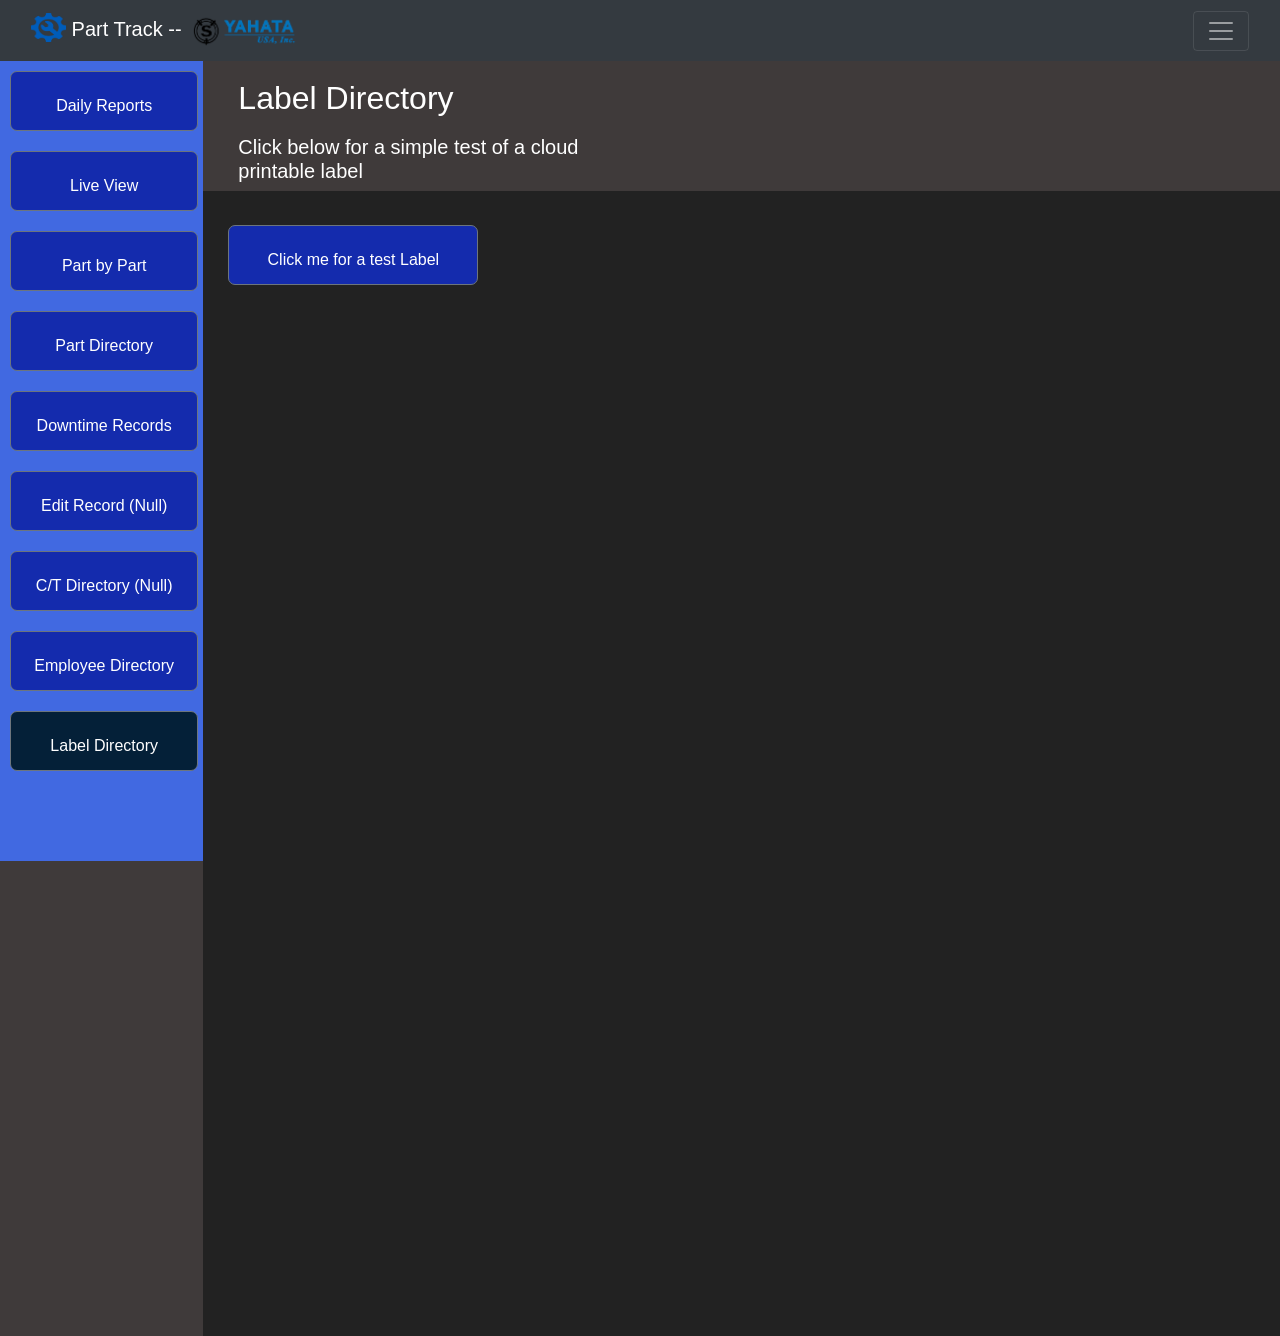
<file: adminPanels/adminLabels.html>
<!DOCTYPE html>
<html lang="en">
<head>
    <meta charset="UTF-8">
    <meta http-equiv="X-UA-Compatible" content="IE=edge">
    <meta name="viewport" content="width=device-width, initial-scale=1.0">
    <title>Part-Track</title>

    <!-- Jquery -->
	<script src="https://cdnjs.cloudflare.com/ajax/libs/jquery/3.2.1/jquery.min.js"></script>
	
	<!-- Bootstrap -->
	<link rel="stylesheet" href="https://maxcdn.bootstrapcdn.com/bootstrap/4.0.0/css/bootstrap.min.css">
  <script src="https://cdn.jsdelivr.net/npm/bootstrap@5.0.0-beta2/dist/js/bootstrap.bundle.min.js" integrity="sha384-b5kHyXgcpbZJO/tY9Ul7kGkf1S0CWuKcCD38l8YkeH8z8QjE0GmW1gYU5S9FOnJ0" crossorigin="anonymous"></script>

  

    
    <style>
        #clickme{
          color: white;
        }
        body{
            background-color: grey;
        }
        .container{
            background-color: rgb(169, 176, 187);
        }
        .card{
            /* margin:5px; */
            border-width: 3px;
        }
        .navbar{
            /* width: 110%; */
        }
        .btn-group{
            align-items: center;
            align-content: center;
            width: 100%;
            height: 40px;
        }
        .btn{
            align-items: center;
            align-content: center;
            width: 100%;
            /* margin: 10px; */
            height: 60px;
            padding-top: 15px;
            background-color:rgb(20, 43, 173);
            
        }
        .btn-group{
          padding-top: 35px;
          margin-left: 0px;
          margin-right: 0px;
        }
        #time,
        #totalDowntime,
        #totalRunTime{
          font-size: 20px;
          font-weight: bold;
        }
        .sidebtn{
          margin:10px;
        }
        #control,
        #simulate,
        #resume{
            height:60px;
        }
        #changeoverButton{
            margin-bottom:8px;
        }
        #partPic{
            height: 245px;
            /* width: 95%; */
            border-radius: 8px;
        }
        #dtreasons{
            margin-top: 10px;
            height: 50px;
        }
        .downTime{
            width:110%;
        }
        #helpButton{
            background-color: red;
            height: 70px;
            font-weight: bold;
        }
        #endpart{
            background-color: red;
        }
        #dropdownMenuButton1{
            background-color: grey;
        }
        .card{
          border-radius: 10px;
        }
        #cardA{
          background-color: lightgreen;
        }
        #cardB{
          background-color: salmon;
        }
        #card-name{
          padding-top: 5px;
          padding-left: 5px;
        }
        hr{
          margin: 6px 0px;
        }
        #help{
          background-color: red;
          height: 60px;
          font-size: larger;
          font-weight: 500;
          color:white;
        }
        #p11{
          height: 300px;
        }
        #topish{
          margin-bottom: 15px;
        }
        #p1,
        #p2{
          background-color:rgb(15, 33, 136);
        }
        .btn2{
          background-color: rgb(7, 46, 83);
        }
        #clickForCSV{
          margin: 15px;
        }
    </style>

    <link rel="stylesheet" href="adminStyle.css">

    <style>
      #adminlabels{
        background-color: rgb(4, 32, 56);
      }
    </style>

</head>


<body>
    
    <!--Nav -->
    <nav class="navbar navbar-dark bg-dark">
        <div class="container-fluid">
         <a class="navbar-brand" href="#">
      <img src="../images/bluegear.png" alt="" width="35" height="29" class="d-inline-block align-top">
      
      Part Track -- 
      <img src="../images/Yahata.png" alt="Yahata - USA" height="35">
      
       </a>
       <button class="navbar-toggler" type="button" data-bs-toggle="collapse" data-bs-target="#navbarNavAltMarkup" aria-controls="navbarNavAltMarkup" aria-expanded="false" aria-label="Toggle navigation">
          <span class="navbar-toggler-icon"></span>
        </button>
       <div class="collapse navbar-collapse" id="navbarNavAltMarkup">
          <div class="navbar-nav">
            <a class="nav-link active" aria-current="page" href="../index.html">Operator Login</a>
            <!-- <a class="nav-link" href="#">Start Day</a> -->
            <a class="nav-link" href="#">Settings</a>
            <!-- <a class="nav-link" href="../index.html" tabindex="-1" aria-disabled="true">End Day</a> -->
            <!-- <a class="nav-link" href="tester.html">Admin</a> -->
            <a class="nav-link" href="../forklift.html">Material Operator</a>
            <a class="nav-link" href="../index.html">Robot Test</a>
            <a class="nav-link" href="adminPHP.php">PHP TEST</a>




          </div>
        </div>
      </div>
   </nav>

   <!-- columns -->
   <div class="row">
       <div class="col-md-2" id="sidebar">
        <a class="btn btn-secondary sidebtn" href="admin.html" role="button">Daily Reports</a>
        <a class="btn btn-secondary sidebtn" href="adminLiveView.html" role="button">Live View</a>
        <a class="btn btn-secondary sidebtn" id="pbp" href="adminPBP.html" role="button">Part by Part</a>
        <a class="btn btn-secondary sidebtn"  href="partdirectory.html" role="button">Part Directory</a>
        <a class="btn btn-secondary sidebtn" href="downtime.html" role="button">Downtime Records </a>
        <a class="btn btn-secondary sidebtn" href="" role="button">Edit Record (Null)</a>
        <a class="btn btn-secondary sidebtn" href="" role="button">C/T Directory (Null)</a>
        <a class="btn btn-secondary sidebtn" href="employeeDirectory.html" role="button">Employee Directory</a>
        <a class="btn btn-secondary sidebtn" id="adminlabels" href="adminLabels.html" role="button">Label Directory</a>


        <!-- <button id="clickme">Here its a test</button> -->


       </div>

       
       <div class="col-md-10">

        <!-- This will be the top bar -->
        <div class="row" id="navrow">

          <div class="col-md-5">
            <h2 id="panelTitle">Label Directory</h2><h5 id="panelTitle">Click below for a simple test of a cloud printable label</h5>
          </div>

          <div class="col-md-2">

            <!-- <a class="btn btn-secondary sidebtn" id="clickme" role="button">View Weeks Report</a> -->

          </div>

          <div class="col-md-4" id="centerish" style="float: left;">
              <!-- Here we will have the button groups -->
              <div class="btn-group" role="group" aria-label="Basic example">
                <!-- <button type="button" class="btn btn-primary" id="r1">Robot 1</button> -->


              </div>

          </div>
          <div class="col-md-1">
            <!-- <button type="button" id="clickForCSV" class="btn btn-info" style="margin-top: 5px;">Get CSV</button> -->

          </div>

          <!-- This is the output box -->
      </div>
           <div class="row">
               <div class="col-md-12" id="outputBox">
                <br>
                   <!-- TABLE -->
                   <a class="btn btn-secondary sidebtn" href="labelidea.pdf" role="button" style="width: 250px;">Click me for a test Label</a>

                  <!-- End of table -->

               </div>
           </div>
       </div>
   </div>

   <script>

       $("labelbutton").on('click', function(){
           
       })



// ==========================================================================
// ==========================================================================
// Robot 1 
$("#r1").on("click", function(){
  console.log("Button for robot 1");
  var r1Table = [
  ["2021-03-01", 1, "YRWM-1", "James Franco",  "K1234-24252", 100, "00:00:00", "00:00:00", "00:00:00"],
  ["2021-03-01", 2, "YRWM-1", "James Franco",  "K1234-24252", 419, "00:00:00", "00:00:00", "00:00:00"],
  ["2021-03-01", 3, "YRWM-1", "James Franco",  "K1234-24252", 88,  "00:00:00", "00:00:00", "00:00:00"],
  
  ["2021-03-02", 1, "YRWM-1", "James Franco",  "K1234-24252", 100, "00:00:00", "00:00:00", "00:00:00"],
  ["2021-03-02", 2, "YRWM-1", "James Franco",  "K1234-24252", 419, "00:00:00", "00:00:00", "00:00:00"],
  ["2021-03-02", 3, "YRWM-1", "James Franco",  "K1234-24252", 105, "00:00:00", "00:00:00", "00:00:00"],

  ["2021-03-03", 1, "YRWM-1", "James Franco",  "K1234-24252", 103, "00:00:00", "00:00:00", "00:00:00"],
  ["2021-03-03", 2, "YRWM-1", "James Franco",  "K1234-24252", 405, "00:00:00", "00:00:00", "00:00:00"],
  ["2021-03-03", 3, "YRWM-1", "James Franco",  "K1234-24252", 108, "00:00:00", "00:00:00", "00:00:00"],

  ["2021-03-04", 1, "YRWM-1", "James Franco",  "K1234-24252", 118, "00:00:00", "00:00:00", "00:00:00"],
  ["2021-03-04", 2, "YRWM-1", "James Franco",  "K1234-24252", 419, "00:00:00", "00:00:00", "00:00:00"],
  ["2021-03-04", 3, "YRWM-1", "James Franco",  "K1234-24252", 100, "00:00:00", "00:00:00", "00:00:00"],

  ["2021-03-05", 1, "YRWM-1", "James Franco",  "K1234-24252", 100, "00:00:00", "00:00:00", "00:00:00"],
  ["2021-03-05", 2, "YRWM-1", "James Franco",  "K1234-24252", 393, "00:00:00", "00:00:00", "00:00:00"],
  ["2021-03-05", 3, "YRWM-1", "James Franco",  "K1234-24252", 99, "00:00:00", "00:00:00", "00:00:00"]
  ]

  var cell;

var renderedTable = '';
for(var r = 0; r < r1Table.length; r++){
  renderedTable += '<tr>';
  // console.log(tableArr[i]);
  for(var c = 0; c < r1Table[0].length; c++)
  {
    cell = r1Table[r][c];
    // console.log(tableArr[r][c]);
    renderedTable += '<td>' +  cell + '</td>';

  }
  renderedTable += '</tr>';
}

    var button = '<button type="button" id="clickForCSV" class="btn btn-info" style="margin-top: 5px;">Get CSV</button>';

    $("#letsgo").html(renderedTable);

    $("#letsgo").append('<br>');
      $("#letsgo").append('<br>');

      $("#letsgo").append('<br>');

      $("#letsgo").append(button);

    // ===========================================================================================
    // ===========================================================================================


      let csvContent = "data:text/csv;charset=utf-8,";

    r1Table.forEach(function(rowArray) {
        let row = rowArray.join(",");
        csvContent += row + "\r\n";
    });

    console.log(rows);
    console.log(csvContent);

    $("#clickForCSV").on("click", function(){
    var encodedUri = encodeURI(csvContent);
    var link = document.createElement("a");
    link.setAttribute("href", encodedUri);
    link.setAttribute("download", "my_data.csv");
    document.body.appendChild(link); // Required for FF

    link.click();
})


})

// ==========================================================================
// ==========================================================================
// Robot 2 
$("#r2").on("click", function(){
  console.log("Button for robot 2");

  var r2Table = [
  ["2021-03-01", 1, "YRWM-2", "Robert Downey JR",  "K1234-24252", 67, "00:00:00", "00:00:00", "00:00:00"],
  ["2021-03-01", 2, "YRWM-2", "Robert Downey JR",  "K1234-24252", 253, "00:00:00", "00:00:00", "00:00:00"],
  ["2021-03-01", 3, "YRWM-2", "Robert Downey JR",  "K1234-24252", 64, "00:00:00", "00:00:00", "00:00:00"],

  ["2021-03-02", 1, "YRWM-2", "Robert Downey JR",  "K1234-24252", 67, "00:00:00", "00:00:00", "00:00:00"],
  ["2021-03-02", 2, "YRWM-2", "Robert Downey JR",  "K1234-24252", 253, "00:00:00", "00:00:00", "00:00:00"],
  ["2021-03-02", 3, "YRWM-2", "Robert Downey JR",  "K1234-24252", 64, "00:00:00", "00:00:00", "00:00:00"],

  ["2021-03-03", 1, "YRWM-2", "Robert Downey JR",  "K1234-24252", 64, "00:00:00", "00:00:00", "00:00:00"],
  ["2021-03-03", 2, "YRWM-2", "Robert Downey JR",  "K1234-24252", 253, "00:00:00", "00:00:00", "00:00:00"],
  ["2021-03-03", 3, "YRWM-2", "Robert Downey JR",  "K1234-24252", 64, "00:00:00", "00:00:00", "00:00:00"],

  ["2021-03-04", 1, "YRWM-2", "Robert Downey JR",  "K1234-24252", 67, "00:00:00", "00:00:00", "00:00:00"],
  ["2021-03-04", 2, "YRWM-2", "Robert Downey JR",  "K1234-24252", 253, "00:00:00", "00:00:00", "00:00:00"],
  ["2021-03-04", 3, "YRWM-2", "Robert Downey JR",  "K1234-24252", 64, "00:00:00", "00:00:00", "00:00:00"],

  ["2021-03-05", 1, "YRWM-2", "Robert Downey JR",  "K1234-24252", 64, "00:00:00", "00:00:00", "00:00:00"],
  ["2021-03-05", 2, "YRWM-2", "Robert Downey JR",  "K1234-24252", 253, "00:00:00", "00:00:00", "00:00:00"],
  ["2021-03-05", 3, "YRWM-2", "Robert Downey JR",  "K1234-24252", 67, "00:00:00", "00:00:00", "00:00:00"]
  ]

  var cell;

var renderedTable = '';
for(var r = 0; r < r2Table.length; r++){
  renderedTable += '<tr>';
  // console.log(tableArr[i]);
  for(var c = 0; c < r2Table[0].length; c++)
  {
    cell = r2Table[r][c];
    // console.log(tableArr[r][c]);
    renderedTable += '<td>' +  cell + '</td>';

  }
  renderedTable += '</tr>';
}

var button = '<button type="button" id="clickForCSV" class="btn btn-info" style="margin-top: 5px;">Get CSV</button>';

$("#letsgo").html(renderedTable);

$("#letsgo").append('<br>');
  $("#letsgo").append('<br>');

  $("#letsgo").append('<br>');

  $("#letsgo").append(button);

  // ===========================================================================================
  // ===========================================================================================
  let csvContent = "data:text/csv;charset=utf-8,";

r2Table.forEach(function(rowArray) {
    let row = rowArray.join(",");
    csvContent += row + "\r\n";
});

console.log(rows);
console.log(csvContent);

$("#clickForCSV").on("click", function(){
var encodedUri = encodeURI(csvContent);
var link = document.createElement("a");
link.setAttribute("href", encodedUri);
link.setAttribute("download", "my_data.csv");
document.body.appendChild(link); // Required for FF

link.click();
})
  
})


// ==========================================================================
// ==========================================================================
// Robot 3 
$("#r3").on("click", function(){
  console.log("Button for robot 3");

  var r3Table = [
  ["2021-03-01", 1, "YRWM-3", "Anne Hathaway",  "K1234-24252", 34, "00:00:00", "00:00:00", "00:00:00"],
  ["2021-03-01", 2, "YRWM-3", "Anne Hathaway",  "K1234-24252", 121, "00:00:00", "00:00:00", "00:00:00"],
  ["2021-03-01", 3, "YRWM-3", "Anne Hathaway",  "K1234-24252", 21,"00:00:00", "00:00:00", "00:00:00"],

  ["2021-03-02", 1, "YRWM-3", "Anne Hathaway",  "K1234-24252", 28, "00:00:00", "00:00:00", "00:00:00"],
  ["2021-03-02", 2, "YRWM-3", "Anne Hathaway",  "K1234-24252", 128, "00:00:00", "00:00:00", "00:00:00"],
  ["2021-03-02", 3, "YRWM-3", "Anne Hathaway",  "K1234-24252", 34, "00:00:00", "00:00:00", "00:00:00"],

  ["2021-03-03", 1, "YRWM-3", "Anne Hathaway",  "K1234-24252", 34, "00:00:00", "00:00:00", "00:00:00"],
  ["2021-03-03", 2, "YRWM-3", "Anne Hathaway",  "K1234-24252", 126, "00:00:00", "00:00:00", "00:00:00"],
  ["2021-03-03", 3, "YRWM-3", "Anne Hathaway",  "K1234-24252", 32,  "00:00:00", "00:00:00", "00:00:00"],

  ["2021-03-04", 1, "YRWM-3", "Anne Hathaway",  "K1234-24252", 34, "00:00:00", "00:00:00", "00:00:00"],
  ["2021-03-04", 2, "YRWM-3", "Anne Hathaway",  "K1234-24252", 121, "00:00:00", "00:00:00", "00:00:00"],
  ["2021-03-04", 3, "YRWM-3", "Anne Hathaway",  "K1234-24252", 33, "00:00:00", "00:00:00", "00:00:00"],

  ["2021-03-05", 1, "YRWM-3", "Anne Hathaway",  "K1234-24252", 33, "00:00:00", "00:00:00", "00:00:00"],
  ["2021-03-05", 2, "YRWM-3", "Anne Hathaway",  "K1234-24252", 121, "00:00:00", "00:00:00", "00:00:00"],
  ["2021-03-05", 3, "YRWM-3", "Anne Hathaway",  "K1234-24252", 34, "00:00:00", "00:00:00", "00:00:00"]
  ]

  var cell;

var renderedTable = '';
for(var r = 0; r < r3Table.length; r++){
  renderedTable += '<tr>';
  // console.log(tableArr[i]);
  for(var c = 0; c < r3Table[0].length; c++)
  {
    cell = r3Table[r][c];
    // console.log(tableArr[r][c]);
    renderedTable += '<td>' +  cell + '</td>';

  }
  renderedTable += '</tr>';
}

var button = '<button type="button" id="clickForCSV" class="btn btn-info" style="margin-top: 5px;">Get CSV</button>';

$("#letsgo").html(renderedTable);

$("#letsgo").append('<br>');
  $("#letsgo").append('<br>');

  $("#letsgo").append('<br>');

  $("#letsgo").append(button);

  // ===========================================================================================
  // ===========================================================================================
  let csvContent = "data:text/csv;charset=utf-8,";

r3Table.forEach(function(rowArray) {
    let row = rowArray.join(",");
    csvContent += row + "\r\n";
});

console.log(rows);
console.log(csvContent);

$("#clickForCSV").on("click", function(){
var encodedUri = encodeURI(csvContent);
var link = document.createElement("a");
link.setAttribute("href", encodedUri);
link.setAttribute("download", "my_data.csv");
document.body.appendChild(link); // Required for FF

link.click();
})
  
})


// ==========================================================================
// ==========================================================================
// Robot 4
$("#r4").on("click", function(){
  console.log("Button for robot 4");

  var r4Table = [
  ["2021-03-01", 1, "YRWM-4", "Michael Caine",  "K1234-24252", 44, "00:00:00", "00:00:00", "00:00:00"],
  ["2021-03-01", 2, "YRWM-4", "Michael Caine",  "K1234-24252", 180, "00:00:00", "00:00:00", "00:00:00"],
  ["2021-03-01", 3, "YRWM-4", "Michael Caine",  "K1234-24252", 49, "00:00:00", "00:00:00", "00:00:00"],

  ["2021-03-02", 1, "YRWM-4", "Michael Caine",  "K1234-24252", 44, "00:00:00", "00:00:00", "00:00:00"],
  ["2021-03-02", 2, "YRWM-4", "Michael Caine",  "K1234-24252", 177, "00:00:00", "00:00:00", "00:00:00"],
  ["2021-03-02", 3, "YRWM-4", "Michael Caine",  "K1234-24252", 53, "00:00:00", "00:00:00", "00:00:00"],

  ["2021-03-03", 1, "YRWM-4", "Michael Caine",  "K1234-24252", 49, "00:00:00", "00:00:00", "00:00:00"],
  ["2021-03-03", 2, "YRWM-4", "Michael Caine",  "K1234-24252", 192, "00:00:00", "00:00:00", "00:00:00"],
  ["2021-03-03", 3, "YRWM-4", "Michael Caine",  "K1234-24252", 53, "00:00:00", "00:00:00", "00:00:00"],

  ["2021-03-04", 1, "YRWM-4", "Michael Caine",  "K1234-24252", 49, "00:00:00", "00:00:00", "00:00:00"],
  ["2021-03-04", 2, "YRWM-4", "Michael Caine",  "K1234-24252", 177, "00:00:00", "00:00:00", "00:00:00"],
  ["2021-03-04", 3, "YRWM-4", "Michael Caine",  "K1234-24252", 44, "00:00:00", "00:00:00", "00:00:00"],

  ["2021-03-05", 1, "YRWM-4", "Michael Caine",  "K1234-24252", 53, "00:00:00", "00:00:00", "00:00:00"],
  ["2021-03-05", 2, "YRWM-4", "Michael Caine",  "K1234-24252", 186, "00:00:00", "00:00:00", "00:00:00"],
  ["2021-03-05", 3, "YRWM-4", "Michael Caine",  "K1234-24252", 44, "00:00:00", "00:00:00", "00:00:00"]
  ]

  var cell;

var renderedTable = '';
for(var r = 0; r < r4Table.length; r++){
  renderedTable += '<tr>';
  // console.log(tableArr[i]);
  for(var c = 0; c < r4Table[0].length; c++)
  {
    cell = r4Table[r][c];
    // console.log(tableArr[r][c]);
    renderedTable += '<td>' +  cell + '</td>';

  }
  renderedTable += '</tr>';
}

var button = '<button type="button" id="clickForCSV" class="btn btn-info" style="margin-top: 5px;">Get CSV</button>';

$("#letsgo").html(renderedTable);

$("#letsgo").append('<br>');
  $("#letsgo").append('<br>');

  $("#letsgo").append('<br>');

  $("#letsgo").append(button);

  // ===========================================================================================
  // ===========================================================================================
  let csvContent = "data:text/csv;charset=utf-8,";

r4Table.forEach(function(rowArray) {
    let row = rowArray.join(",");
    csvContent += row + "\r\n";
});

console.log(rows);
console.log(csvContent);

$("#clickForCSV").on("click", function(){
var encodedUri = encodeURI(csvContent);
var link = document.createElement("a");
link.setAttribute("href", encodedUri);
link.setAttribute("download", "my_data.csv");
document.body.appendChild(link); // Required for FF

link.click();
})
  
})



// ==========================================================================
// ==========================================================================
// Session 1
$("#session1").on('click', function() {
  console.log("Hello, this is a test for session1");

  var session1Table = [
  ["2021-03-01", 1, "YRWM-1", "James Franco",  "K1234-24252", 120, "00:00:00", "00:00:00", "00:00:00"],
["2021-03-02", 1, "YRWM-1", "James Franco",  "K1234-24252", 118, "00:00:00", "00:00:00", "00:00:00"],
["2021-03-03", 1, "YRWM-1", "James Franco",  "K1234-24252", 120, "00:00:00", "00:00:00", "00:00:00"],
["2021-03-04", 1, "YRWM-1", "James Franco",  "K1234-24252", 120, "00:00:00", "00:00:00", "00:00:00"],
["2021-03-05", 1, "YRWM-1", "James Franco",  "K1234-24252", 108, "00:00:00", "00:00:00", "00:00:00"],

// Robot 2

["2021-03-01", 1, "YRWM-2", "Robert Downey JR",  "K1234-24252", 116, "00:00:00", "00:00:00", "00:00:00"],
["2021-03-02", 1, "YRWM-2", "Robert Downey JR",  "K1234-24252", 120, "00:00:00", "00:00:00", "00:00:00"],
["2021-03-03", 1, "YRWM-2", "Robert Downey JR",  "K1234-24252", 113, "00:00:00", "00:00:00", "00:00:00"],
["2021-03-04", 1, "YRWM-2", "Robert Downey JR",  "K1234-24252", 107, "00:00:00", "00:00:00", "00:00:00"],
["2021-03-05", 1, "YRWM-2", "Robert Downey JR",  "K1234-24252", 120, "00:00:00", "00:00:00", "00:00:00"],

// Robot 3
["2021-03-01", 1, "YRWM-3", "Anne Hathaway",  "K1234-24252", 105, "00:00:00", "00:00:00", "00:00:00"],
["2021-03-02", 1, "YRWM-3", "Anne Hathaway",  "K1234-24252", 120, "00:00:00", "00:00:00", "00:00:00"],
["2021-03-03", 1, "YRWM-3", "Anne Hathaway",  "K1234-24252", 122, "00:00:00", "00:00:00", "00:00:00"],
["2021-03-04", 1, "YRWM-3", "Anne Hathaway",  "K1234-24252", 118, "00:00:00", "00:00:00", "00:00:00"],
["2021-03-05", 1, "YRWM-3", "Anne Hathaway",  "K1234-24252", 125, "00:00:00", "00:00:00", "00:00:00"],



// Robot 4
["2021-03-01", 1, "YRWM-4", "Michael Caine",  "K1234-24252", 110, "00:00:00", "00:00:00", "00:00:00"],
["2021-03-02", 1, "YRWM-4", "Michael Caine",  "K1234-24252", 120, "00:00:00", "00:00:00", "00:00:00"],
["2021-03-03", 1, "YRWM-4", "Michael Caine",  "K1234-24252", 114, "00:00:00", "00:00:00", "00:00:00"],
["2021-03-04", 1, "YRWM-4", "Michael Caine",  "K1234-24252", 119, "00:00:00", "00:00:00", "00:00:00"],
["2021-03-05", 1, "YRWM-4", "Michael Caine",  "K1234-24252", 112, "00:00:00", "00:00:00", "00:00:00"]


  ]
  var cell;

var renderedTable = '';
for(var r = 0; r < session1Table.length; r++){
  renderedTable += '<tr>';
  // console.log(tableArr[i]);
  for(var c = 0; c < session1Table[0].length; c++)
  {
    cell = session1Table[r][c];
    // console.log(tableArr[r][c]);
    renderedTable += '<td>' +  cell + '</td>';

  }
  renderedTable += '</tr>';
}

var button = '<button type="button" id="clickForCSV" class="btn btn-info" style="margin-top: 5px;">Get CSV</button>';

$("#letsgo").html(renderedTable);

$("#letsgo").append('<br>');
  $("#letsgo").append('<br>');

  $("#letsgo").append('<br>');

  $("#letsgo").append(button);

  // ===========================================================================================
  // ===========================================================================================
  let csvContent = "data:text/csv;charset=utf-8,";

  session1Table.forEach(function(rowArray) {
    let row = rowArray.join(",");
    csvContent += row + "\r\n";
});

console.log(rows);
console.log(csvContent);

$("#clickForCSV").on("click", function(){
var encodedUri = encodeURI(csvContent);
var link = document.createElement("a");
link.setAttribute("href", encodedUri);
link.setAttribute("download", "my_data.csv");
document.body.appendChild(link); // Required for FF

link.click();
})


});

// ==========================================================================
// ==========================================================================
// Session 2
$("#session2").on('click', function() {
  console.log("Hello, this is a test for session1");

  var session2Table = [
  ["2021-03-01", 2, "YRWM-1", "James Franco",  "K1234-24252", 488, "00:00:00", "00:00:00", "00:00:00"],
  ["2021-03-02", 2, "YRWM-1", "James Franco",  "K1234-24252", 478, "00:00:00", "00:00:00", "00:00:00"],
  ["2021-03-03", 2, "YRWM-1", "James Franco",  "K1234-24252", 488, "00:00:00", "00:00:00", "00:00:00"],
  ["2021-03-04", 2, "YRWM-1", "James Franco",  "K1234-24252", 478, "00:00:00", "00:00:00", "00:00:00"],
  ["2021-03-05", 2, "YRWM-1", "James Franco",  "K1234-24252", 469, "00:00:00", "00:00:00", "00:00:00"],

  // Robot 2

  ["2021-03-01", 2, "YRWM-2", "Robert Downey JR",  "K1234-24252", 478, "00:00:00", "00:00:00", "00:00:00"],
  ["2021-03-02", 2, "YRWM-2", "Robert Downey JR",  "K1234-24252", 488, "00:00:00", "00:00:00", "00:00:00"],
  ["2021-03-03", 2, "YRWM-2", "Robert Downey JR",  "K1234-24252", 484, "00:00:00", "00:00:00", "00:00:00"],
  ["2021-03-04", 2, "YRWM-2", "Robert Downey JR",  "K1234-24252", 475, "00:00:00", "00:00:00", "00:00:00"],
  ["2021-03-05", 2, "YRWM-2", "Robert Downey JR",  "K1234-24252", 453, "00:00:00", "00:00:00", "00:00:00"],


  // Robot 3
  ["2021-03-01", 2, "YRWM-3", "Anne Hathaway",  "K1234-24252", 467, "00:00:00", "00:00:00", "00:00:00"],
  ["2021-03-02", 2, "YRWM-3", "Anne Hathaway",  "K1234-24252", 465, "00:00:00", "00:00:00", "00:00:00"],
  ["2021-03-03", 2, "YRWM-3", "Anne Hathaway",  "K1234-24252", 476, "00:00:00", "00:00:00", "00:00:00"],
  ["2021-03-04", 2, "YRWM-3", "Anne Hathaway",  "K1234-24252", 475, "00:00:00", "00:00:00", "00:00:00"],
  ["2021-03-05", 2, "YRWM-3", "Anne Hathaway",  "K1234-24252", 488, "00:00:00", "00:00:00", "00:00:00"],

  
  // Robot 4
  ["2021-03-01", 2, "YRWM-4", "Michael Caine",  "K1234-24252", 485, "00:00:00", "00:00:00", "00:00:00"],
  ["2021-03-02", 2, "YRWM-4", "Michael Caine",  "K1234-24252", 497, "00:00:00", "00:00:00", "00:00:00"],
  ["2021-03-03", 2, "YRWM-4", "Michael Caine",  "K1234-24252", 486, "00:00:00", "00:00:00", "00:00:00"],
  ["2021-03-04", 2, "YRWM-4", "Michael Caine",  "K1234-24252", 488, "00:00:00", "00:00:00", "00:00:00"],
  ["2021-03-05", 2, "YRWM-4", "Michael Caine",  "K1234-24252", 488, "00:00:00", "00:00:00", "00:00:00"]
  ]
  
  var cell;

var renderedTable = '';
for(var r = 0; r < session2Table.length; r++){
  renderedTable += '<tr>';
  // console.log(tableArr[i]);
  for(var c = 0; c < session2Table[0].length; c++)
  {
    cell = session2Table[r][c];
    // console.log(tableArr[r][c]);
    renderedTable += '<td>' +  cell + '</td>';

  }
  renderedTable += '</tr>';
}

var button = '<button type="button" id="clickForCSV" class="btn btn-info" style="margin-top: 5px;">Get CSV</button>';

$("#letsgo").html(renderedTable);

$("#letsgo").append('<br>');
  $("#letsgo").append('<br>');

  $("#letsgo").append('<br>');

  $("#letsgo").append(button);

  // ===========================================================================================
  // ===========================================================================================
  let csvContent = "data:text/csv;charset=utf-8,";

session2Table.forEach(function(rowArray) {
    let row = rowArray.join(",");
    csvContent += row + "\r\n";
});

console.log(rows);
console.log(csvContent);

$("#clickForCSV").on("click", function(){
var encodedUri = encodeURI(csvContent);
var link = document.createElement("a");
link.setAttribute("href", encodedUri);
link.setAttribute("download", "my_data.csv");
document.body.appendChild(link); // Required for FF

link.click();
})

});

// ==========================================================================
// ==========================================================================
// Session 3
$("#session3").on('click', function() {
  console.log("Hello, this is a test for session1");

  var session3Table = [
  ["2021-03-01", 3, "YRWM-1", "James Franco",  "K1234-24252", 488, "00:00:00", "00:00:00", "00:00:00"],
  

  ["2021-03-02", 3, "YRWM-1", "James Franco",  "K1234-24252", 488, "00:00:00", "00:00:00", "00:00:00"],


  ["2021-03-03", 3, "YRWM-1", "James Franco",  "K1234-24252", 488, "00:00:00", "00:00:00", "00:00:00"],


  ["2021-03-04", 3, "YRWM-1", "James Franco",  "K1234-24252", 488, "00:00:00", "00:00:00", "00:00:00"],


  ["2021-03-05", 3, "YRWM-1", "James Franco",  "K1234-24252", 488, "00:00:00", "00:00:00", "00:00:00"],

  // Robot 2

  ["2021-03-01", 3, "YRWM-2", "Robert Downey JR",  "K1234-24252", 488, "00:00:00", "00:00:00", "00:00:00"],


  ["2021-03-02", 3, "YRWM-2", "Robert Downey JR",  "K1234-24252", 488, "00:00:00", "00:00:00", "00:00:00"],


  ["2021-03-03", 3, "YRWM-2", "Robert Downey JR",  "K1234-24252", 488, "00:00:00", "00:00:00", "00:00:00"],


  ["2021-03-04", 3, "YRWM-2", "Robert Downey JR",  "K1234-24252", 488, "00:00:00", "00:00:00", "00:00:00"],


  ["2021-03-05", 3, "YRWM-2", "Robert Downey JR",  "K1234-24252", 488, "00:00:00", "00:00:00", "00:00:00"],


  // Robot 3

  ["2021-03-01", 3, "YRWM-3", "Anne Hathaway",  "K1234-24252", 488, "00:00:00", "00:00:00", "00:00:00"],


  ["2021-03-02", 3, "YRWM-3", "Anne Hathaway",  "K1234-24252", 488, "00:00:00", "00:00:00", "00:00:00"],


  ["2021-03-03", 3, "YRWM-3", "Anne Hathaway",  "K1234-24252", 488, "00:00:00", "00:00:00", "00:00:00"],


  ["2021-03-04", 3, "YRWM-3", "Anne Hathaway",  "K1234-24252", 488, "00:00:00", "00:00:00", "00:00:00"],


  ["2021-03-05", 3, "YRWM-3", "Anne Hathaway",  "K1234-24252", 488, "00:00:00", "00:00:00", "00:00:00"],

  
  // Robot 4

  ["2021-03-01", 3, "YRWM-4", "Michael Caine",  "K1234-24252", 488, "00:00:00", "00:00:00", "00:00:00"],


  ["2021-03-02", 3, "YRWM-4", "Michael Caine",  "K1234-24252", 488, "00:00:00", "00:00:00", "00:00:00"],


  ["2021-03-03", 3, "YRWM-4", "Michael Caine",  "K1234-24252", 488, "00:00:00", "00:00:00", "00:00:00"],


  ["2021-03-04", 3, "YRWM-4", "Michael Caine",  "K1234-24252", 488, "00:00:00", "00:00:00", "00:00:00"],

  ["2021-03-05", 3, "YRWM-4", "Michael Caine",  "K1234-24252", 488, "00:00:00", "00:00:00", "00:00:00"]
  ]


    
  var cell;

var renderedTable = '';
for(var r = 0; r < session3Table.length; r++){
  renderedTable += '<tr>';
  // console.log(tableArr[i]);
  for(var c = 0; c < session3Table[0].length; c++)
  {
    cell = session3Table[r][c];
    // console.log(tableArr[r][c]);
    renderedTable += '<td>' +  cell + '</td>';

  }
  renderedTable += '</tr>';
}

var button = '<button type="button" id="clickForCSV" class="btn btn-info" style="margin-top: 5px;">Get CSV</button>';

$("#letsgo").html(renderedTable);

$("#letsgo").append('<br>');
  $("#letsgo").append('<br>');

  $("#letsgo").append('<br>');

  $("#letsgo").append(button);

  // ===========================================================================================
  // ===========================================================================================
  let csvContent = "data:text/csv;charset=utf-8,";

session3Table.forEach(function(rowArray) {
    let row = rowArray.join(",");
    csvContent += row + "\r\n";
});

console.log(rows);
console.log(csvContent);

$("#clickForCSV").on("click", function(){
var encodedUri = encodeURI(csvContent);
var link = document.createElement("a");
link.setAttribute("href", encodedUri);
link.setAttribute("download", "my_data.csv");
document.body.appendChild(link); // Required for FF

link.click();
})

});

// ==========================================================================
// ==========================================================================


    // Here I will try to make a table out of an array
//setup our table array
var tableArr = [

  ["2021-03-01", 1, "YRWM-1", "James Franco",  "K1234-24252", 100, "00:00:00", "00:00:00", "00:00:00"],
  ["2021-03-01", 2, "YRWM-1", "James Franco",  "K1234-24252", 419, "00:00:00", "00:00:00", "00:00:00"],
  ["2021-03-01", 3, "YRWM-1", "James Franco",  "K1234-24252", 88,  "00:00:00", "00:00:00", "00:00:00"],
  
  ["2021-03-02", 1, "YRWM-1", "James Franco",  "K1234-24252", 100, "00:00:00", "00:00:00", "00:00:00"],
  ["2021-03-02", 2, "YRWM-1", "James Franco",  "K1234-24252", 419, "00:00:00", "00:00:00", "00:00:00"],
  ["2021-03-02", 3, "YRWM-1", "James Franco",  "K1234-24252", 105, "00:00:00", "00:00:00", "00:00:00"],

  ["2021-03-03", 1, "YRWM-1", "James Franco",  "K1234-24252", 103, "00:00:00", "00:00:00", "00:00:00"],
  ["2021-03-03", 2, "YRWM-1", "James Franco",  "K1234-24252", 405, "00:00:00", "00:00:00", "00:00:00"],
  ["2021-03-03", 3, "YRWM-1", "James Franco",  "K1234-24252", 108, "00:00:00", "00:00:00", "00:00:00"],

  ["2021-03-04", 1, "YRWM-1", "James Franco",  "K1234-24252", 118, "00:00:00", "00:00:00", "00:00:00"],
  ["2021-03-04", 2, "YRWM-1", "James Franco",  "K1234-24252", 419, "00:00:00", "00:00:00", "00:00:00"],
  ["2021-03-04", 3, "YRWM-1", "James Franco",  "K1234-24252", 100, "00:00:00", "00:00:00", "00:00:00"],

  ["2021-03-05", 1, "YRWM-1", "James Franco",  "K1234-24252", 100, "00:00:00", "00:00:00", "00:00:00"],
  ["2021-03-05", 2, "YRWM-1", "James Franco",  "K1234-24252", 393, "00:00:00", "00:00:00", "00:00:00"],
  ["2021-03-05", 3, "YRWM-1", "James Franco",  "K1234-24252", 99, "00:00:00", "00:00:00", "00:00:00"],

  // Robot 2

  ["2021-03-01", 1, "YRWM-2", "Robert Downey JR",  "K1234-24252", 67, "00:00:00", "00:00:00", "00:00:00"],
  ["2021-03-01", 2, "YRWM-2", "Robert Downey JR",  "K1234-24252", 253, "00:00:00", "00:00:00", "00:00:00"],
  ["2021-03-01", 3, "YRWM-2", "Robert Downey JR",  "K1234-24252", 64, "00:00:00", "00:00:00", "00:00:00"],

  ["2021-03-02", 1, "YRWM-2", "Robert Downey JR",  "K1234-24252", 67, "00:00:00", "00:00:00", "00:00:00"],
  ["2021-03-02", 2, "YRWM-2", "Robert Downey JR",  "K1234-24252", 253, "00:00:00", "00:00:00", "00:00:00"],
  ["2021-03-02", 3, "YRWM-2", "Robert Downey JR",  "K1234-24252", 64, "00:00:00", "00:00:00", "00:00:00"],

  ["2021-03-03", 1, "YRWM-2", "Robert Downey JR",  "K1234-24252", 64, "00:00:00", "00:00:00", "00:00:00"],
  ["2021-03-03", 2, "YRWM-2", "Robert Downey JR",  "K1234-24252", 253, "00:00:00", "00:00:00", "00:00:00"],
  ["2021-03-03", 3, "YRWM-2", "Robert Downey JR",  "K1234-24252", 64, "00:00:00", "00:00:00", "00:00:00"],

  ["2021-03-04", 1, "YRWM-2", "Robert Downey JR",  "K1234-24252", 67, "00:00:00", "00:00:00", "00:00:00"],
  ["2021-03-04", 2, "YRWM-2", "Robert Downey JR",  "K1234-24252", 253, "00:00:00", "00:00:00", "00:00:00"],
  ["2021-03-04", 3, "YRWM-2", "Robert Downey JR",  "K1234-24252", 64, "00:00:00", "00:00:00", "00:00:00"],

  ["2021-03-05", 1, "YRWM-2", "Robert Downey JR",  "K1234-24252", 64, "00:00:00", "00:00:00", "00:00:00"],
  ["2021-03-05", 2, "YRWM-2", "Robert Downey JR",  "K1234-24252", 253, "00:00:00", "00:00:00", "00:00:00"],
  ["2021-03-05", 3, "YRWM-2", "Robert Downey JR",  "K1234-24252", 67, "00:00:00", "00:00:00", "00:00:00"],


  // // Robot 3
  ["2021-03-01", 1, "YRWM-3", "Anne Hathaway",  "K1234-24252", 34, "00:00:00", "00:00:00", "00:00:00"],
  ["2021-03-01", 2, "YRWM-3", "Anne Hathaway",  "K1234-24252", 121, "00:00:00", "00:00:00", "00:00:00"],
  ["2021-03-01", 3, "YRWM-3", "Anne Hathaway",  "K1234-24252", 21,"00:00:00", "00:00:00", "00:00:00"],

  ["2021-03-02", 1, "YRWM-3", "Anne Hathaway",  "K1234-24252", 28, "00:00:00", "00:00:00", "00:00:00"],
  ["2021-03-02", 2, "YRWM-3", "Anne Hathaway",  "K1234-24252", 128, "00:00:00", "00:00:00", "00:00:00"],
  ["2021-03-02", 3, "YRWM-3", "Anne Hathaway",  "K1234-24252", 34, "00:00:00", "00:00:00", "00:00:00"],

  ["2021-03-03", 1, "YRWM-3", "Anne Hathaway",  "K1234-24252", 34, "00:00:00", "00:00:00", "00:00:00"],
  ["2021-03-03", 2, "YRWM-3", "Anne Hathaway",  "K1234-24252", 126, "00:00:00", "00:00:00", "00:00:00"],
  ["2021-03-03", 3, "YRWM-3", "Anne Hathaway",  "K1234-24252", 32,  "00:00:00", "00:00:00", "00:00:00"],

  ["2021-03-04", 1, "YRWM-3", "Anne Hathaway",  "K1234-24252", 34, "00:00:00", "00:00:00", "00:00:00"],
  ["2021-03-04", 2, "YRWM-3", "Anne Hathaway",  "K1234-24252", 121, "00:00:00", "00:00:00", "00:00:00"],
  ["2021-03-04", 3, "YRWM-3", "Anne Hathaway",  "K1234-24252", 33, "00:00:00", "00:00:00", "00:00:00"],

  ["2021-03-05", 1, "YRWM-3", "Anne Hathaway",  "K1234-24252", 33, "00:00:00", "00:00:00", "00:00:00"],
  ["2021-03-05", 2, "YRWM-3", "Anne Hathaway",  "K1234-24252", 121, "00:00:00", "00:00:00", "00:00:00"],
  ["2021-03-05", 3, "YRWM-3", "Anne Hathaway",  "K1234-24252", 34, "00:00:00", "00:00:00", "00:00:00"],

  
  // // Robot 4
  ["2021-03-01", 1, "YRWM-4", "Michael Caine",  "K1234-24252", 44, "00:00:00", "00:00:00", "00:00:00"],
  ["2021-03-01", 2, "YRWM-4", "Michael Caine",  "K1234-24252", 180, "00:00:00", "00:00:00", "00:00:00"],
  ["2021-03-01", 3, "YRWM-4", "Michael Caine",  "K1234-24252", 49, "00:00:00", "00:00:00", "00:00:00"],

  ["2021-03-02", 1, "YRWM-4", "Michael Caine",  "K1234-24252", 44, "00:00:00", "00:00:00", "00:00:00"],
  ["2021-03-02", 2, "YRWM-4", "Michael Caine",  "K1234-24252", 177, "00:00:00", "00:00:00", "00:00:00"],
  ["2021-03-02", 3, "YRWM-4", "Michael Caine",  "K1234-24252", 53, "00:00:00", "00:00:00", "00:00:00"],

  ["2021-03-03", 1, "YRWM-4", "Michael Caine",  "K1234-24252", 49, "00:00:00", "00:00:00", "00:00:00"],
  ["2021-03-03", 2, "YRWM-4", "Michael Caine",  "K1234-24252", 192, "00:00:00", "00:00:00", "00:00:00"],
  ["2021-03-03", 3, "YRWM-4", "Michael Caine",  "K1234-24252", 53, "00:00:00", "00:00:00", "00:00:00"],

  ["2021-03-04", 1, "YRWM-4", "Michael Caine",  "K1234-24252", 49, "00:00:00", "00:00:00", "00:00:00"],
  ["2021-03-04", 2, "YRWM-4", "Michael Caine",  "K1234-24252", 177, "00:00:00", "00:00:00", "00:00:00"],
  ["2021-03-04", 3, "YRWM-4", "Michael Caine",  "K1234-24252", 44, "00:00:00", "00:00:00", "00:00:00"],

  ["2021-03-05", 1, "YRWM-4", "Michael Caine",  "K1234-24252", 53, "00:00:00", "00:00:00", "00:00:00"],
  ["2021-03-05", 2, "YRWM-4", "Michael Caine",  "K1234-24252", 186, "00:00:00", "00:00:00", "00:00:00"],
  ["2021-03-05", 3, "YRWM-4", "Michael Caine",  "K1234-24252", 44, "00:00:00", "00:00:00", "00:00:00"]
]
var cell;

var renderedTable = '';
for(var r = 0; r < tableArr.length; r++){
  renderedTable += '<tr>';
  // console.log(tableArr[i]);
  for(var c = 0; c < tableArr[0].length; c++)
  {
    cell = tableArr[r][c];
    // console.log(tableArr[r][c]);
    renderedTable += '<td>' +  cell + '</td>';

  }
  renderedTable += '</tr>';
}

// ==========================================================================
// ==========================================================================

var tabs = "Hello";

var button = '<button type="button" id="clickForCSV" class="btn btn-info" style="margin-top: 5px;">Get CSV</button>';

$("#clickme").on("click", function(){
  $("#letsgo").html(renderedTable);
  $("#letsgo").append('<br>');
  $("#letsgo").append('<br>');

  $("#letsgo").append('<br>');

  $("#letsgo").append(button);


  let csvContent = "data:text/csv;charset=utf-8,";

rows.forEach(function(rowArray) {
    let row = rowArray.join(",");
    csvContent += row + "\r\n";
});

console.log(rows);
console.log(csvContent);

$("#clickForCSV").on("click", function(){
var encodedUri = encodeURI(csvContent);
var link = document.createElement("a");
link.setAttribute("href", encodedUri);
link.setAttribute("download", "my_data.csv");
document.body.appendChild(link); // Required for FF

link.click();
})
  
  
})


// const rows = [
// ["2021-03-03", "YRWM-1", "James Franco", 1, "K1234-24252", 488, "K3434-20061", "A-2", "00:00:00", "00:00:00", "00:00:00"],
// ["2021-03-03", "YRWM-1", "James DRANKO", 1, "K1234-24252", 488, "K3434-20061", "A-10", "00:00:00", "00:00:00", "00:00:00"],
// ["2021-03-03", "YRWM-1", "Jake Williams", 1, "K1234-24252", 488, "K3434-20061", "A-2", "00:00:00", "00:00:00", "00:00:00"],
// ["2021-03-03", "YRWM-1", "James DRANKO", 1, "K1234-24252", 488, "K3434-20061", "A-10", "00:00:00", "00:00:00", "00:00:00"],
// ["2021-03-03", "YRWM-1", "Jake Williams", 1, "K1234-24252", 488, "K3434-20061", "A-10", "00:00:00", "00:00:00", "00:00:00"],
// ["2021-03-03", "YRWM-1", "Christian Bowman", 1, "K1234-24252", 488, "K3434-20061", "A-2", "00:00:00", "00:00:00", "00:00:00"],
// ["2021-03-03", "YRWM-1", "Christian Bowman", 1, "K1234-24252", 488, "K3434-20061", "A-10", "00:00:00", "00:00:00", "00:00:00"]
//         ];

        // let csvContent = "data:text/csv;charset=utf-8,";

        // rows.forEach(function(rowArray) {
        //     let row = rowArray.join(",");
        //     csvContent += row + "\r\n";
        // });

        // console.log(rows);
        // console.log(csvContent);

        // $("#clickForCSV").on("click", function(){
        // var encodedUri = encodeURI(csvContent);
        // var link = document.createElement("a");
        // link.setAttribute("href", encodedUri);
        // link.setAttribute("download", "my_data.csv");
        // document.body.appendChild(link); // Required for FF

        // link.click();
        // })




   </script>

<script src="adminApp.js"></script>

</body>
</html>
</file>
<file: adminPanels/adminStyle.css>
body{
    background-color: rgb(63, 58, 58);
}

#sidebar{
    background-color: royalblue;
    height: 800px;
}

#outputBox{
    background-color: rgb(34, 34, 34);
    height: 1145px;
}
.table{
    margin: 10px;
}
th{
    font-weight: bolder;
    background-color: rgb(102, 102, 102);
    border-color: white;
    border: 2px;
}
thead{
    border-bottom: 50px;
}
.card{
    background-color: grey;
    margin: 5px;
}
.btn{
    border-radius: 7px;
}

#dropdownMenuButton2{
    margin: 5px;
    padding-top: 5px;
}
 #clickForCSV{
     padding-top: 5px;
     background-color: teal;
 }

 #panelTitle{
     color: white;
     margin-top: 18px;
     margin-left: 20px;
 }

 #active{
    background-color: rgb(4, 32, 56);
 }



 .partrow{
     margin-top: 15px;
 }

 .partinput{
     color: white;
     background-color: rgb(50, 51, 51);
     margin-left: 20px;
     border-radius: 10px;
     margin-bottom: 10px;
 }
</file>
